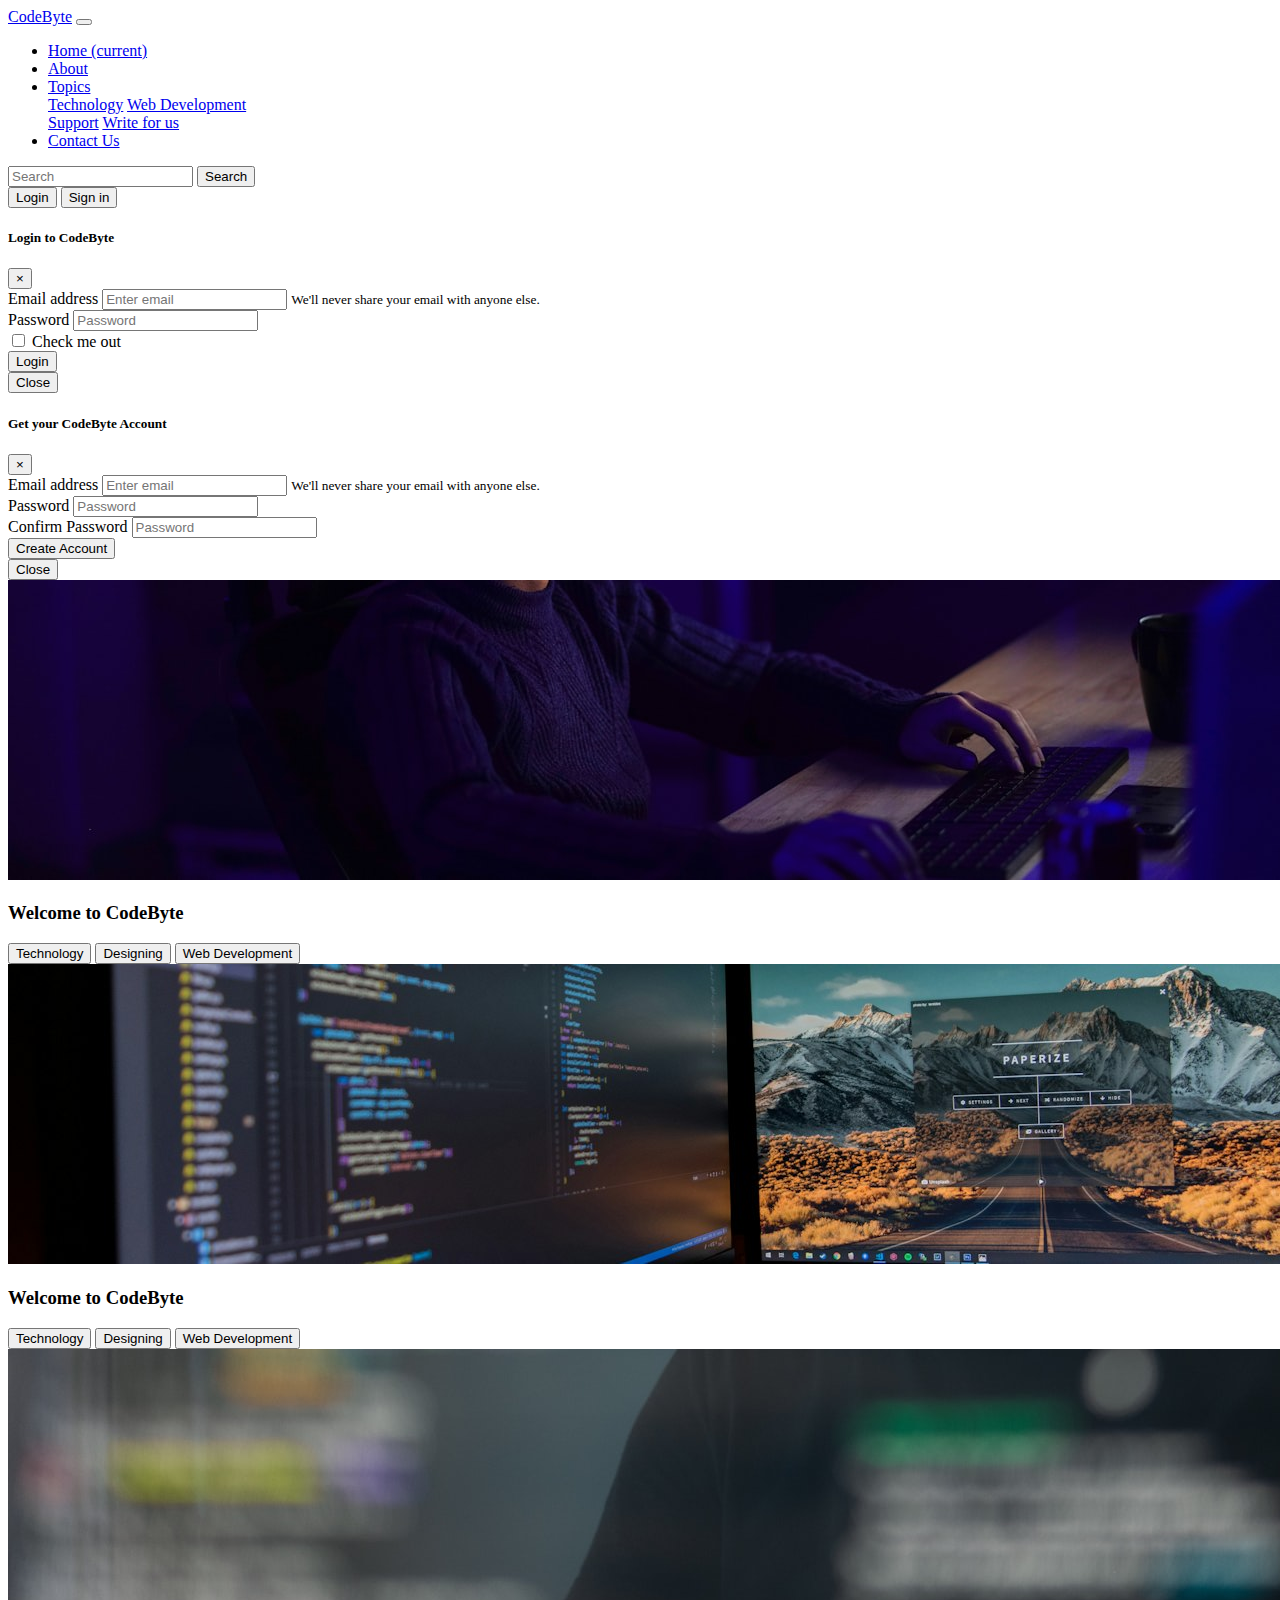
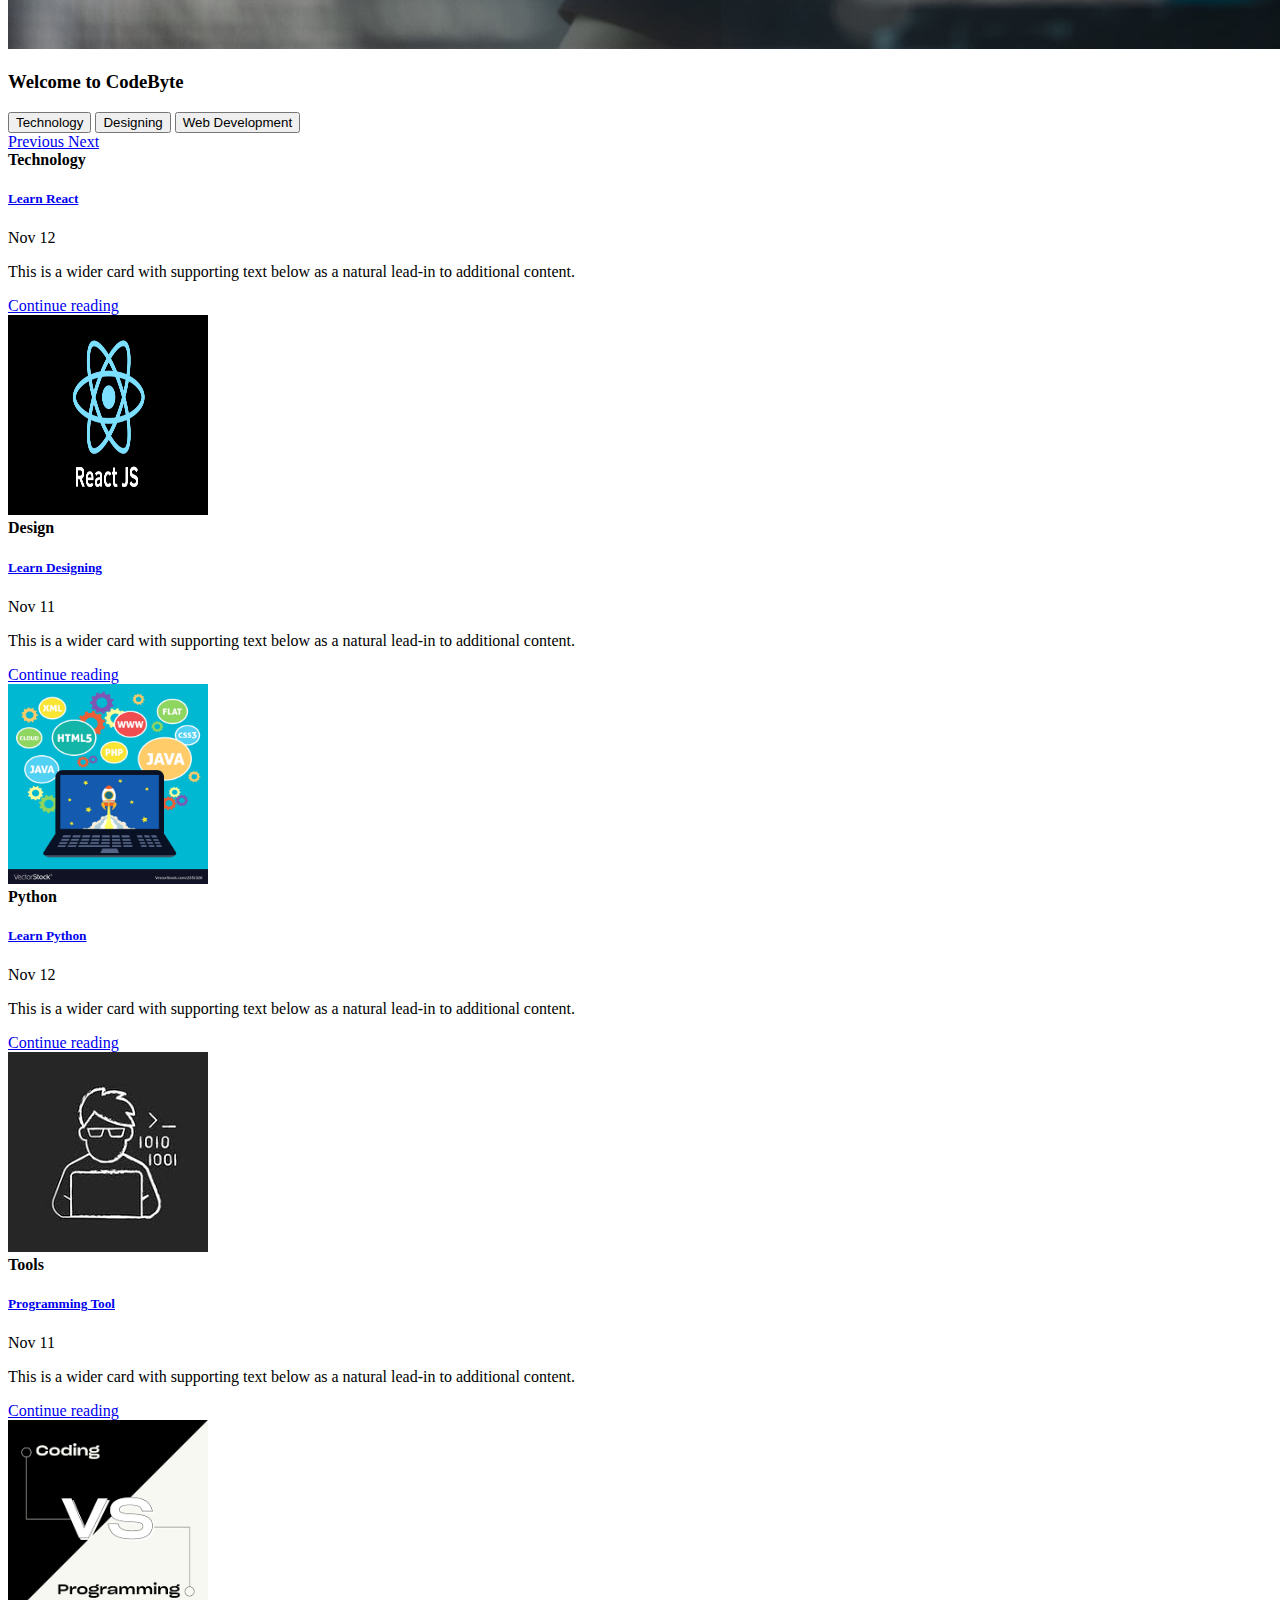
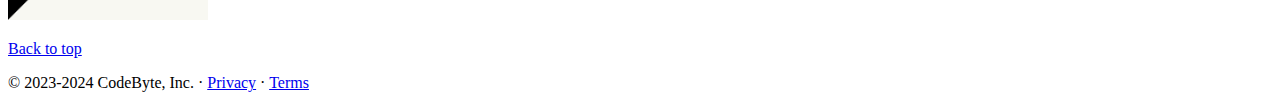
<file: index.html>
<!doctype html>
<html lang="en">
  <head>
    <!-- Required meta tags -->
    <meta charset="utf-8">
    <meta name="viewport" content="width=device-width, initial-scale=1, shrink-to-fit=no">

    <!-- Bootstrap CSS -->
    <link rel="stylesheet" href="https://cdn.jsdelivr.net/npm/bootstrap@4.1.3/dist/css/bootstrap.min.css" integrity="sha384-MCw98/SFnGE8fJT3GXwEOngsV7Zt27NXFoaoApmYm81iuXoPkFOJwJ8ERdknLPMO" crossorigin="anonymous">
    <title>CodeByte</title>
  </head>
  <body>
    <!-- navbar -->
    <nav class="navbar navbar-expand-lg navbar-dark bg-dark">
        <a class="navbar-brand" href="#">CodeByte</a>
        <button class="navbar-toggler" type="button" data-toggle="collapse" data-target="#navbarSupportedContent" aria-controls="navbarSupportedContent" aria-expanded="false" aria-label="Toggle navigation">
          <span class="navbar-toggler-icon"></span>
        </button>
      
        <div class="collapse navbar-collapse" id="navbarSupportedContent">
          <ul class="navbar-nav mr-auto">
            <li class="nav-item active">
              <a class="nav-link" href="/">Home <span class="sr-only">(current)</span></a>
            </li>
            <li class="nav-item">
                <a class="nav-link" href="about.html">About</a>
              </li>
            <li class="nav-item dropdown">
              <a class="nav-link dropdown-toggle" href="#" id="navbarDropdown" role="button" data-toggle="dropdown" aria-haspopup="true" aria-expanded="false">
               Topics
              </a>
              <div class="dropdown-menu" aria-labelledby="navbarDropdown">
                <a class="dropdown-item" href="#">Technology</a>
                <a class="dropdown-item" href="#">Web Development</a>
                <div class="dropdown-divider"></div>
                <a class="dropdown-item" href="#">Support</a>
                <a class="dropdown-item" href="#">Write for us</a>
              </div>
            </li>
            <li class="nav-item">
                <a class="nav-link" href="contact.html">Contact Us</a>
              </li>
          </ul>
          <form class="form-inline my-2 my-lg-0">
            <input class="form-control mr-sm-2" type="search" placeholder="Search" aria-label="Search">
            <button class="btn btn-outline-light my-2 my-sm-0" type="submit">Search</button>
          </form>
          <div class="mx-2">
            <button class="btn btn-secondary" data-toggle="modal" data-target="#loginModal">Login</button>
            <button class="btn btn-secondary" data-toggle="modal" data-target="#signupModal">Sign in</button>
          </div>
        </div>
    </nav>

<!-- login Modal -->
<div class="modal fade" id="loginModal" tabindex="-1" role="dialog" aria-labelledby="loginModalLabel" aria-hidden="true">
  <div class="modal-dialog" role="document">
    <div class="modal-content">
      <div class="modal-header">
        <h5 class="modal-title" id="exampleModalLabel">Login to CodeByte</h5>
        <button type="button" class="close" data-dismiss="modal" aria-label="Close">
          <span aria-hidden="true">&times;</span>
        </button>
      </div>
      <div class="modal-body">
        <form>
          <div class="form-group">
            <label for="exampleInputEmail1">Email address</label>
            <input type="email" class="form-control" id="exampleInputEmail1" aria-describedby="emailHelp" placeholder="Enter email">
            <small id="emailHelp" class="form-text text-muted">We'll never share your email with anyone else.</small>
          </div>
          <div class="form-group">
            <label for="exampleInputPassword1">Password</label>
            <input type="password" class="form-control" id="exampleInputPassword1" placeholder="Password">
          </div>
          <div class="form-group form-check">
            <input type="checkbox" class="form-check-input" id="exampleCheck1">
            <label class="form-check-label" for="exampleCheck1">Check me out</label>
          </div>
          <button type="submit" class="btn btn-primary">Login</button>
        </form>
      </div>
      <div class="modal-footer">
        <button type="button" class="btn btn-secondary" data-dismiss="modal">Close</button>
      </div>
    </div>
  </div>
</div>

<!-- sign up Modal -->
<div class="modal fade" id="signupModal" tabindex="-1" role="dialog" aria-labelledby="signupModalLabel" aria-hidden="true">
  <div class="modal-dialog" role="document">
    <div class="modal-content">
      <div class="modal-header">
        <h5 class="modal-title" id="exampleModalLabel">Get your CodeByte Account</h5>
        <button type="button" class="close" data-dismiss="modal" aria-label="Close">
          <span aria-hidden="true">&times;</span>
        </button>
      </div>
      <div class="modal-body">
        <form>
          <div class="form-group">
            <label for="exampleInputEmail1">Email address</label>
            <input type="email" class="form-control" id="exampleInputEmail1" aria-describedby="emailHelp" placeholder="Enter email">
            <small id="emailHelp" class="form-text text-muted">We'll never share your email with anyone else.</small>
          </div>
          <div class="form-group">
            <label for="exampleInputPassword1">Password</label>
            <input type="password" class="form-control" id="exampleInputPassword1" placeholder="Password">
          </div>
          <div class="form-group">
            <label for="cexampleInputPassword1">Confirm Password</label>
            <input type="password" class="form-control" id="cexampleInputPassword1" placeholder="Password">
          </div>
          <button type="submit" class="btn btn-primary">Create Account</button>
        </form>
      </div>
      <div class="modal-footer">
        <button type="button" class="btn btn-secondary" data-dismiss="modal">Close</button>
      </div>
    </div>
  </div>
</div>
      <!-- slider -->
      <div id="carouselExampleFade" class="carousel slide carousel-fade" data-ride="carousel">
        <div class="carousel-inner">
          <div class="carousel-item active">
            <img class="d-block w-100" src="sliders/slider1.jpg" alt="First slide">
            <div class="carousel-caption d-none d-md-block">
              <h3>Welcome to CodeByte</h3>
              <button class="btn btn-warning">Technology</button>
              <button class="btn btn-primary">Designing</button>
              <button class="btn btn-danger">Web Development</button>
            </div>
          </div>
          <div class="carousel-item">
            <img class="d-block w-100" src="sliders/slider2.jpg" alt="Second slide">
            <div class="carousel-caption d-none d-md-block">
              <h3>Welcome to CodeByte</h3>
              <button class="btn btn-warning">Technology</button>
              <button class="btn btn-primary">Designing</button>
              <button class="btn btn-danger">Web Development</button>
            </div>
          </div>
          <div class="carousel-item">
            <img class="d-block w-100" src="sliders/slider3.jpg" alt="Third slide">
            <div class="carousel-caption d-none d-md-block">
              <h3>Welcome to CodeByte</h3>
              <button class="btn btn-warning">Technology</button>
              <button class="btn btn-primary">Designing</button>
              <button class="btn btn-danger">Web Development</button>
            </div>
          </div>
        </div>
        <a class="carousel-control-prev" href="#carouselExampleFade" role="button" data-slide="prev">
          <span class="carousel-control-prev-icon" aria-hidden="true"></span>
          <span class="sr-only">Previous</span>
        </a>
        <a class="carousel-control-next" href="#carouselExampleFade" role="button" data-slide="next">
          <span class="carousel-control-next-icon" aria-hidden="true"></span>
          <span class="sr-only">Next</span>
        </a>
      </div>

      <!-- cards -->
      <div class="container my-4">
        <div class="row mb-2">
          <div class="col-md-6">
            <div class="card flex-md-row mb-4 shadow-sm h-md-250">
              <div class="card-body d-flex flex-column align-items-start">
                <strong class="d-inline-block mb-2 text-primary">Technology</strong>
                <h5 class="mb-0">
                  <a class="text-dark" href="#">Learn React</a>
                </h5>
                <div class="mb-1 text-muted">Nov 12</div>
                <p class="card-text mb-auto">This is a wider card with supporting text below as a natural lead-in to additional content.</p>
                <a href="#">Continue reading</a>
              </div>
              <img class="card-img-right flex-auto d-none d-lg-block" data-src="holder.js/200x250?theme=thumb" alt="Thumbnail [200x250]" src="sliders/thumb1.jpg" data-holder-rendered="true" style="width: 200px; height: 200px;">
            </div>
          </div>
          <div class="col-md-6">
            <div class="card flex-md-row mb-4 shadow-sm h-md-250">
              <div class="card-body d-flex flex-column align-items-start">
                <strong class="d-inline-block mb-2 text-success">Design</strong>
                <h5 class="mb-0">
                  <a class="text-dark" href="#">Learn Designing</a>
                </h5>
                <div class="mb-1 text-muted">Nov 11</div>
                <p class="card-text mb-auto">This is a wider card with supporting text below as a natural lead-in to additional content.</p>
                <a href="#">Continue reading</a>
              </div>
              <img class="card-img-right flex-auto d-none d-lg-block" data-src="holder.js/200x250?theme=thumb" alt="Thumbnail [200x250]" src="sliders/thumb2.jpg" data-holder-rendered="true" style="width: 200px; height: 200px;">
            </div>
          </div>
          <div class="col-md-6">
            <div class="card flex-md-row mb-4 shadow-sm h-md-250">
              <div class="card-body d-flex flex-column align-items-start">
                <strong class="d-inline-block mb-2 text-warning">Python</strong>
                <h5 class="mb-0">
                  <a class="text-dark" href="#">Learn Python</a>
                </h5>
                <div class="mb-1 text-muted">Nov 12</div>
                <p class="card-text mb-auto">This is a wider card with supporting text below as a natural lead-in to additional content.</p>
                <a href="#">Continue reading</a>
              </div>
              <img class="card-img-right flex-auto d-none d-lg-block" data-src="holder.js/200x250?theme=thumb" alt="Thumbnail [200x250]" src="sliders/thumb3.png" data-holder-rendered="true" style="width: 200px; height: 200px;">
            </div>
          </div>
          <div class="col-md-6">
            <div class="card flex-md-row mb-4 shadow-sm h-md-250">
              <div class="card-body d-flex flex-column align-items-start">
                <strong class="d-inline-block mb-2 text-danger">Tools</strong>
                <h5 class="mb-0">
                  <a class="text-dark" href="#">Programming Tool</a>
                </h5>
                <div class="mb-1 text-muted">Nov 11</div>
                <p class="card-text mb-auto">This is a wider card with supporting text below as a natural lead-in to additional content.</p>
                <a href="#">Continue reading</a>
              </div>
              <img class="card-img-right flex-auto d-none d-lg-block" data-src="holder.js/200x250?theme=thumb" alt="Thumbnail [200x250]" src="sliders/thumb4.png" data-holder-rendered="true" style="width: 200px; height: 200px;">
            </div>
          </div>
        </div>
      </div>

        <!-- footer -->
    <footer class="container">
      <p class="float-right"><a href="#">Back to top</a></p>
      <p>© 2023-2024 CodeByte, Inc. · <a href="#">Privacy</a> · <a href="#">Terms</a></p>
    </footer>

    <!-- Optional JavaScript -->
    <!-- jQuery first, then Popper.js, then Bootstrap JS -->
    <script src="https://code.jquery.com/jquery-3.3.1.slim.min.js" integrity="sha384-q8i/X+965DzO0rT7abK41JStQIAqVgRVzpbzo5smXKp4YfRvH+8abtTE1Pi6jizo" crossorigin="anonymous"></script>
    <script src="https://cdn.jsdelivr.net/npm/popper.js@1.14.3/dist/umd/popper.min.js" integrity="sha384-ZMP7rVo3mIykV+2+9J3UJ46jBk0WLaUAdn689aCwoqbBJiSnjAK/l8WvCWPIPm49" crossorigin="anonymous"></script>
    <script src="https://cdn.jsdelivr.net/npm/bootstrap@4.1.3/dist/js/bootstrap.min.js" integrity="sha384-ChfqqxuZUCnJSK3+MXmPNIyE6ZbWh2IMqE241rYiqJxyMiZ6OW/JmZQ5stwEULTy" crossorigin="anonymous"></script>
  </body>
</html>
</file>
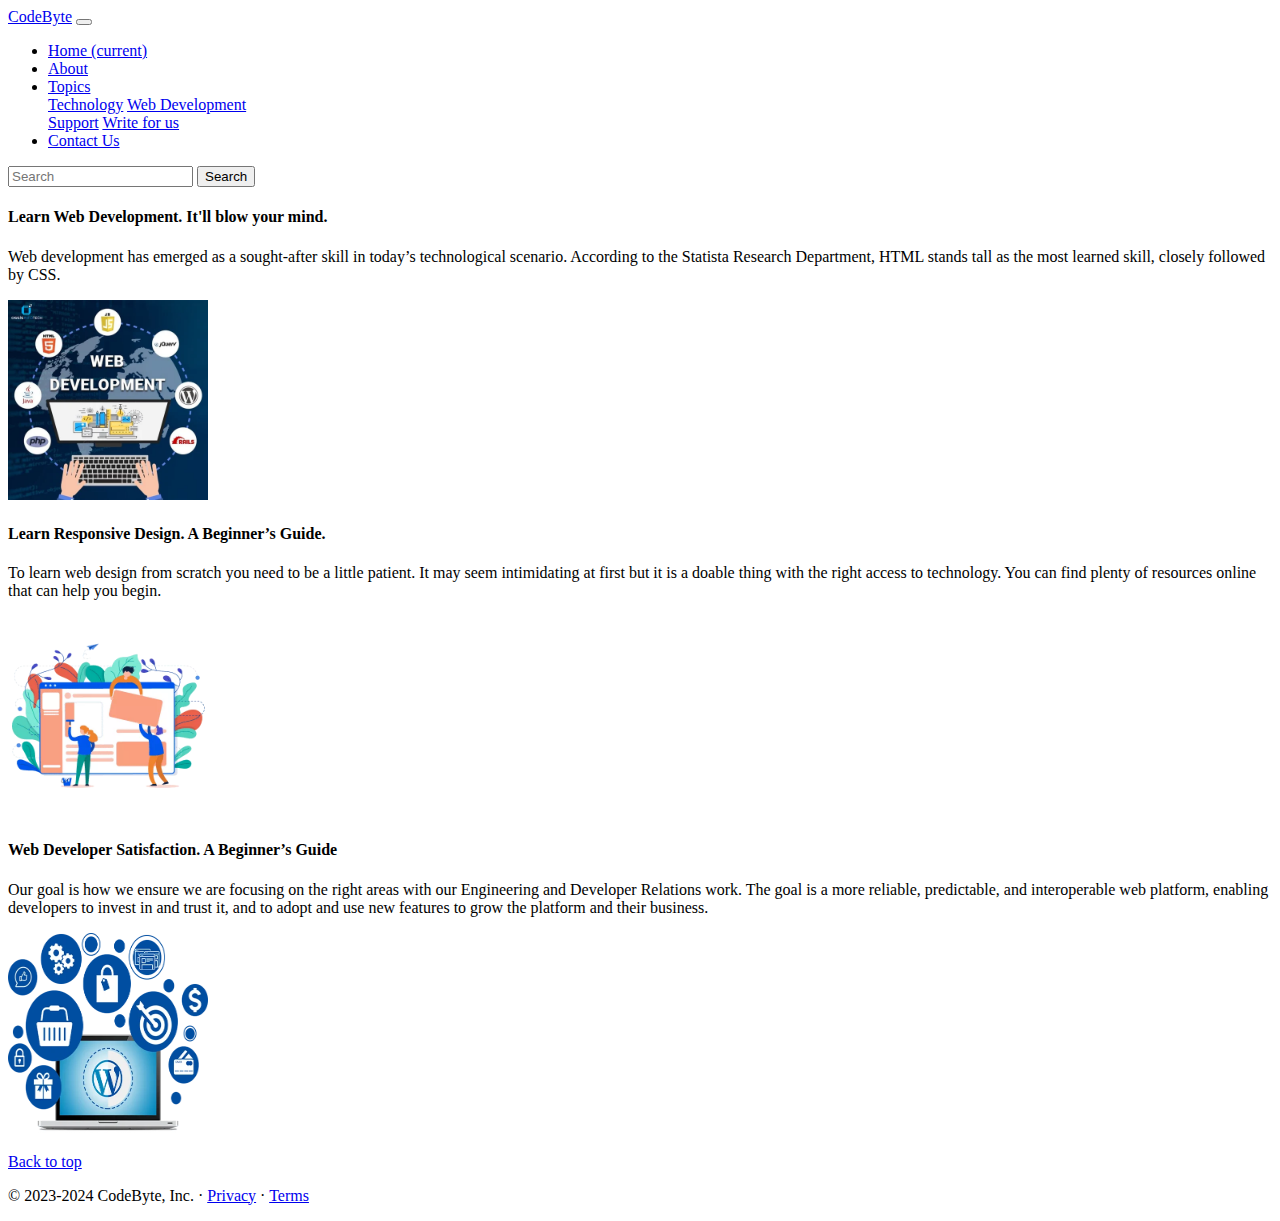
<file: about.html>
<!doctype html>
<html lang="en">
  <head>
    <!-- Required meta tags -->
    <meta charset="utf-8">
    <meta name="viewport" content="width=device-width, initial-scale=1, shrink-to-fit=no">

    <!-- Bootstrap CSS -->
    <link rel="stylesheet" href="https://cdn.jsdelivr.net/npm/bootstrap@4.1.3/dist/css/bootstrap.min.css" integrity="sha384-MCw98/SFnGE8fJT3GXwEOngsV7Zt27NXFoaoApmYm81iuXoPkFOJwJ8ERdknLPMO" crossorigin="anonymous">
    <link rel="stylesheet" href="style.css">
    <title>CodeByte</title>
  </head>
  <body>
    <!-- navbar -->
    <nav class="navbar navbar-expand-lg navbar-dark bg-dark">
        <a class="navbar-brand" href="#">CodeByte</a>
        <button class="navbar-toggler" type="button" data-toggle="collapse" data-target="#navbarSupportedContent" aria-controls="navbarSupportedContent" aria-expanded="false" aria-label="Toggle navigation">
          <span class="navbar-toggler-icon"></span>
        </button>
      
        <div class="collapse navbar-collapse" id="navbarSupportedContent">
          <ul class="navbar-nav mr-auto">
            <li class="nav-item ">
              <a class="nav-link" href="/">Home <span class="sr-only">(current)</span></a>
            </li>
            <li class="nav-item active">
                <a class="nav-link" href="/about.html">About</a>
              </li>
            <li class="nav-item dropdown">
              <a class="nav-link dropdown-toggle" href="#" id="navbarDropdown" role="button" data-toggle="dropdown" aria-haspopup="true" aria-expanded="false">
               Topics
              </a>
              <div class="dropdown-menu" aria-labelledby="navbarDropdown">
                <a class="dropdown-item" href="#">Technology</a>
                <a class="dropdown-item" href="#">Web Development</a>
                <div class="dropdown-divider"></div>
                <a class="dropdown-item" href="#">Support</a>
                <a class="dropdown-item" href="#">Write for us</a>
              </div>
            </li>
            <li class="nav-item">
                <a class="nav-link" href="/contact.html">Contact Us</a>
              </li>
          </ul>
          <form class="form-inline my-2 my-lg-0">
            <input class="form-control mr-sm-2" type="search" placeholder="Search" aria-label="Search">
            <button class="btn btn-outline-success my-2 my-sm-0" type="submit">Search</button>
          </form>
        </div>
      </nav>

    <!-- about content -->
    <div class="container my-4">
        <div class="row featurette d-flex justify-content-center align-items-center">
            <div class="col-md-7">
              <h4 class="featurette-heading">Learn Web Development. <span class="text-muted">It'll blow your mind.</span></h4>
              <p class="lead">Web development has emerged as a sought-after skill in today’s technological scenario. According to the Statista Research Department, HTML stands tall as the most learned skill, closely followed by CSS.</p>
            </div>
            <div class="col-md-5">
              <img class="featurette-image img-fluid mx-auto" data-src="holder.js/500x500/auto" alt="200x500" src="about img/aboutimg1.webp" data-holder-rendered="true" style="width: 200px; height: 200px;">
            </div>
        </div>

        <div class="row featurette d-flex justify-content-center align-items-center my-4">
                <div class="col-md-7 order-md-2">
                  <h4 class="featurette-heading">Learn Responsive Design. <span class="text-muted">A Beginner’s Guide.</span></h4>
                  <p class="lead">To learn web design from scratch you need to be a little patient. It may seem intimidating at first but it is a doable thing with the right access to technology. You can find plenty of resources online that can help you begin.</p>
                </div>
                <div class="col-md-5 order-md-1">
                  <img class="featurette-image img-fluid mx-auto" data-src="holder.js/500x500/auto" alt="500x500" src="about img/aboutimg2.webp" data-holder-rendered="true" style="width: 200px; height: 200px;">
                </div>
        </div>

        <div class="row featurette d-flex justify-content-center align-items-center my-4">
            <div class="col-md-7 order-md-1 ">
              <h4 class="featurette-heading">Web Developer Satisfaction. <span class="text-muted">A Beginner’s Guide</span></h4>
              <p class="lead">Our goal is how we ensure we are focusing on the right areas with our Engineering and Developer Relations work. The goal is a more reliable, predictable, and interoperable web platform, enabling developers to invest in and trust it, and to adopt and use new features to grow the platform and their business.</p>
            </div>
            <div class="col-md-5 order-md-2">
              <img class="featurette-image img-fluid mx-auto" data-src="holder.js/500x500/auto" alt="500x500" src="about img/aboutimg3.webp" data-holder-rendered="true" style="width: 200px; height: 200px;">
            </div>
        </div>
    </div>

    <!-- footer -->
    <footer class="container">
        <p class="float-right"><a href="#">Back to top</a></p>
        <p>© 2023-2024 CodeByte, Inc. · <a href="#">Privacy</a> · <a href="#">Terms</a></p>
      </footer>
    <!-- Optional JavaScript -->
    <!-- jQuery first, then Popper.js, then Bootstrap JS -->
    <script src="https://code.jquery.com/jquery-3.3.1.slim.min.js" integrity="sha384-q8i/X+965DzO0rT7abK41JStQIAqVgRVzpbzo5smXKp4YfRvH+8abtTE1Pi6jizo" crossorigin="anonymous"></script>
    <script src="https://cdn.jsdelivr.net/npm/popper.js@1.14.3/dist/umd/popper.min.js" integrity="sha384-ZMP7rVo3mIykV+2+9J3UJ46jBk0WLaUAdn689aCwoqbBJiSnjAK/l8WvCWPIPm49" crossorigin="anonymous"></script>
    <script src="https://cdn.jsdelivr.net/npm/bootstrap@4.1.3/dist/js/bootstrap.min.js" integrity="sha384-ChfqqxuZUCnJSK3+MXmPNIyE6ZbWh2IMqE241rYiqJxyMiZ6OW/JmZQ5stwEULTy" crossorigin="anonymous"></script>
  </body>
</html>
</file>
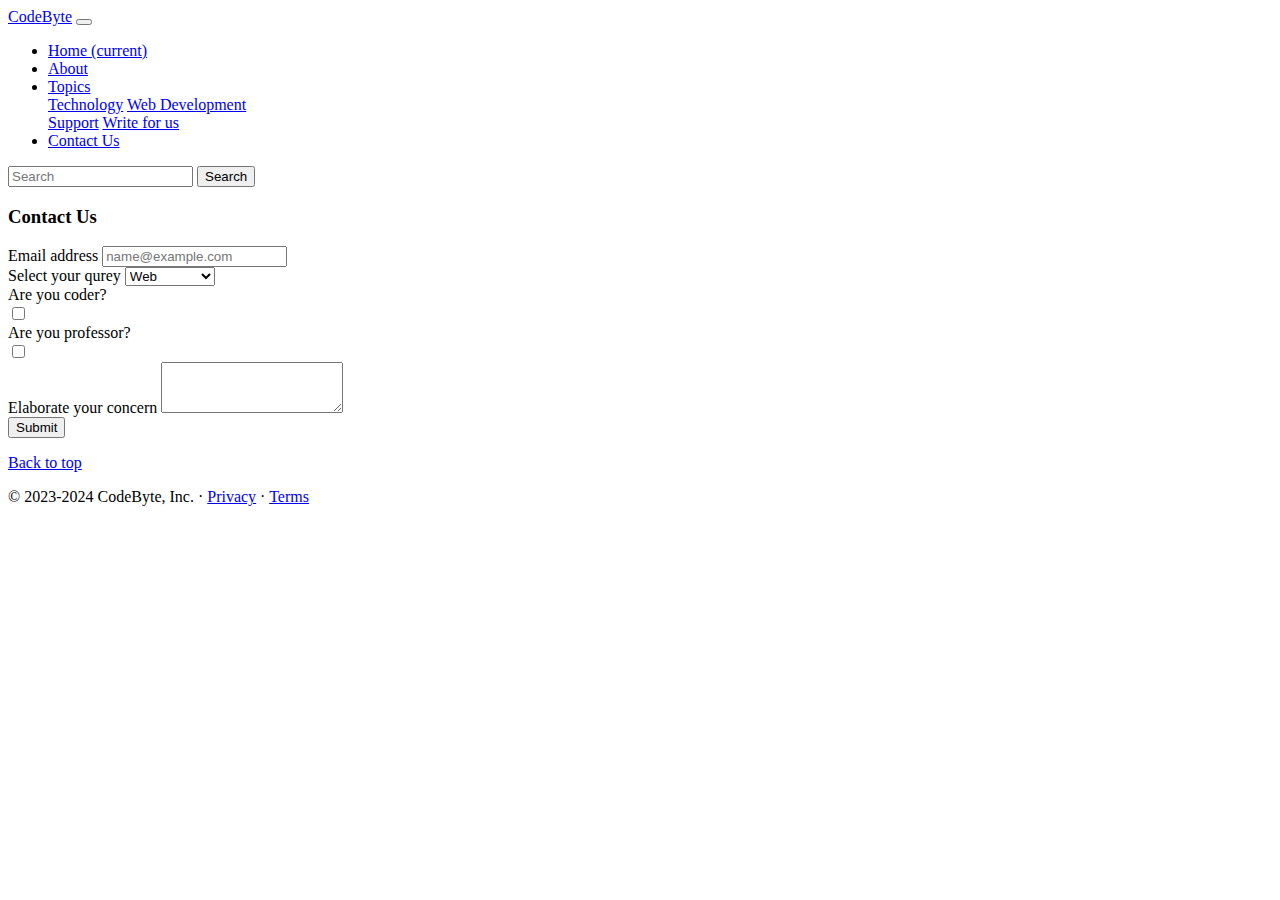
<file: contact.html>
<!doctype html>
<html lang="en">
  <head>
    <!-- Required meta tags -->
    <meta charset="utf-8">
    <meta name="viewport" content="width=device-width, initial-scale=1, shrink-to-fit=no">

    <!-- Bootstrap CSS -->
    <link rel="stylesheet" href="https://cdn.jsdelivr.net/npm/bootstrap@4.1.3/dist/css/bootstrap.min.css" integrity="sha384-MCw98/SFnGE8fJT3GXwEOngsV7Zt27NXFoaoApmYm81iuXoPkFOJwJ8ERdknLPMO" crossorigin="anonymous">
    <link rel="stylesheet" href="style.css">
    <title>CodeByte</title>
  </head>
  <body>
    <!-- navbar -->
    <nav class="navbar navbar-expand-lg navbar-dark bg-dark">
        <a class="navbar-brand" href="#">CodeByte</a>
        <button class="navbar-toggler" type="button" data-toggle="collapse" data-target="#navbarSupportedContent" aria-controls="navbarSupportedContent" aria-expanded="false" aria-label="Toggle navigation">
          <span class="navbar-toggler-icon"></span>
        </button>
      
        <div class="collapse navbar-collapse" id="navbarSupportedContent">
          <ul class="navbar-nav mr-auto">
            <li class="nav-item ">
              <a class="nav-link" href="/">Home <span class="sr-only">(current)</span></a>
            </li>
            <li class="nav-item">
                <a class="nav-link" href="about.html">About</a>
              </li>
            <li class="nav-item dropdown">
              <a class="nav-link dropdown-toggle" href="#" id="navbarDropdown" role="button" data-toggle="dropdown" aria-haspopup="true" aria-expanded="false">
               Topics
              </a>
              <div class="dropdown-menu" aria-labelledby="navbarDropdown">
                <a class="dropdown-item" href="#">Technology</a>
                <a class="dropdown-item" href="#">Web Development</a>
                <div class="dropdown-divider"></div>
                <a class="dropdown-item" href="#">Support</a>
                <a class="dropdown-item" href="#">Write for us</a>
              </div>
            </li>
            <li class="nav-item active">
                <a class="nav-link" href="/contact.html">Contact Us</a>
              </li>
          </ul>
          <form class="form-inline my-2 my-lg-0">
            <input class="form-control mr-sm-2" type="search" placeholder="Search" aria-label="Search">
            <button class="btn btn-outline-success my-2 my-sm-0" type="submit">Search</button>
          </form>
        </div>
      </nav>

      <!-- contact us -->
      <div class="container">
        <h3>Contact Us</h3>
        <form>
            <div class="form-group">
              <label for="exampleFormControlInput1">Email address</label>
              <input type="email" class="form-control" id="exampleFormControlInput1" placeholder="name@example.com">
            </div>
            <div class="form-group">
              <label for="exampleFormControlSelect1">Select your qurey</label>
              <select class="form-control" id="exampleFormControlSelect1">
                <option>Web</option>
                <option>Technology</option>
                <option>Tech Stack</option>
                <option>Others</option>
              </select>
            </div>
            <div class="form-group row">
                <div class="col-sm-2">Are you coder?</div>
                <div class="col-sm-10">
                  <div class="form-check">
                    <input class="form-check-input" type="checkbox" id="gridCheck1">
                    <label class="form-check-label" for="gridCheck1">
                    </label>
                  </div>
                </div>
              </div>
            <div class="form-group row">
                <div class="col-sm-2">Are you professor?</div>
                <div class="col-sm-10">
                  <div class="form-check">
                    <input class="form-check-input" type="checkbox" id="gridCheck1">
                    <label class="form-check-label" for="gridCheck1">
                    </label>
                  </div>
                </div>
              </div>
            <div class="form-group">
              <label for="exampleFormControlTextarea1">Elaborate your concern</label>
              <textarea class="form-control" id="exampleFormControlTextarea1" rows="3"></textarea>
            </div>
           <button class="btn btn-primary">Submit</button>
          </form>
      </div>
    <!-- footer -->
    <footer class="container">
        <p class="float-right"><a href="#">Back to top</a></p>
        <p>© 2023-2024 CodeByte, Inc. · <a href="#">Privacy</a> · <a href="#">Terms</a></p>
      </footer>
    <!-- Optional JavaScript -->
    <!-- jQuery first, then Popper.js, then Bootstrap JS -->
    <script src="https://code.jquery.com/jquery-3.3.1.slim.min.js" integrity="sha384-q8i/X+965DzO0rT7abK41JStQIAqVgRVzpbzo5smXKp4YfRvH+8abtTE1Pi6jizo" crossorigin="anonymous"></script>
    <script src="https://cdn.jsdelivr.net/npm/popper.js@1.14.3/dist/umd/popper.min.js" integrity="sha384-ZMP7rVo3mIykV+2+9J3UJ46jBk0WLaUAdn689aCwoqbBJiSnjAK/l8WvCWPIPm49" crossorigin="anonymous"></script>
    <script src="https://cdn.jsdelivr.net/npm/bootstrap@4.1.3/dist/js/bootstrap.min.js" integrity="sha384-ChfqqxuZUCnJSK3+MXmPNIyE6ZbWh2IMqE241rYiqJxyMiZ6OW/JmZQ5stwEULTy" crossorigin="anonymous"></script>
  </body>
</html>
</file>
<file: style.css>
#carouselExampleFade .carousel-item img{
    height: 20%;
}
</file>
